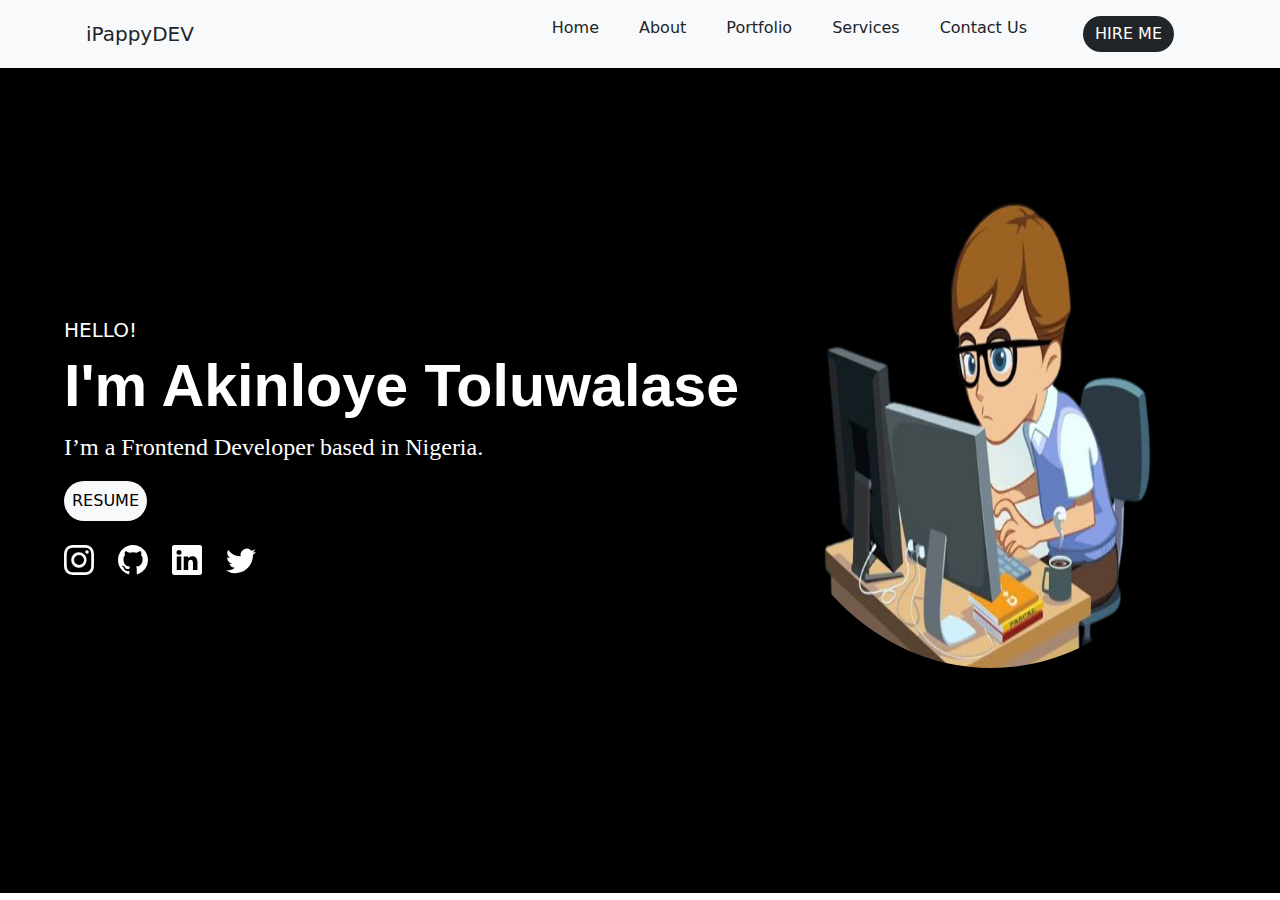
<file: index.html>
<!DOCTYPE html>
<html lang="en">
<head>
    <meta charset="UTF-8">
    <meta http-equiv="X-UA-Compatible" content="IE=edge">
    <meta name="viewport" content="width=device-width, initial-scale=1.0">
    <title>iPappyDEV</title>
    <link rel="stylesheet" href="https://fonts.google.com/specimen/Ubuntu">
    <link rel="stylesheet" href="bootstrap-5.1.3-dist/css/bootstrap.css">
    <link rel="stylesheet" href="index.css">
</head>
<body>
    <header>
            <nav class="navbar navbar-expand-lg bg-light">
                <div class="container-fluid container justify-content-between">
                    <div class="navbar-brand">
                        <a href="index.html">
                            <div class="brand ps-1 pe-1 text-dark">iPappyDEV</div>
                        </a>
                    </div>
                    <button style="color: black;" class="navbar-toggler" type="button" data-bs-toggle="offcanvas" data-bs-target="#navbarOffcanvasLg" aria-controls="navbarOffcanvasLg">
                        <span class="navbar-toggler-icon">
                            <svg xmlns="http://www.w3.org/2000/svg" width="30" height="30" fill="currentColor" class="bi bi-list" viewBox="0 0 16 16">
                                <path fill-rule="evenodd" d="M2.5 12a.5.5 0 0 1 .5-.5h10a.5.5 0 0 1 0 1H3a.5.5 0 0 1-.5-.5zm0-4a.5.5 0 0 1 .5-.5h10a.5.5 0 0 1 0 1H3a.5.5 0 0 1-.5-.5zm0-4a.5.5 0 0 1 .5-.5h10a.5.5 0 0 1 0 1H3a.5.5 0 0 1-.5-.5z"/>
                            </svg>
                        </span>
                    </button>
                    <div class="offcanvas offcanvas-end" tabindex="-1" id="navbarOffcanvasLg" aria-labelledby="navbarOffcanvasLgLabel">
                        <div class="offcanvas-header">
                            <div class="navbar-brand">
                                <div class="brand ps-1 pe-1">iPappyDEV</div>
                            </div>
                            <button type="button" class="btn-close" data-bs-dismiss="offcanvas" aria-label="Close"></button>
                        </div>
                        <div class="offcanvas-body">
                            <ul class="navbar-nav justify-content-end flex-grow-1 gap-4">
                                <li class="nav-item"><a class="nav-link text-dark" href="index.html">Home</a></li>
                                <li class="nav-item"><a class="nav-link text-dark" href="about.html">About</a></li>
                                <li class="nav-item"><a class="nav-link text-dark" href="portfolio.html">Portfolio</a></li>
                                <li class="nav-item"><a class="nav-link text-dark" href="services.html">Services</a></li>
                                <li class="nav-item"><a class="nav-link text-dark" href="contact.html">Contact Us</a></li>
                                <li class="nav-item resume rounded-5 ps-md-3 pe-md-3">
                                    <a class="nav-link" href="">
                                        <button class="btn btn-dark rounded-pill border-0">HIRE ME</button>
                                    </a>
                                </li>
                            </ul>
                        </div>
                    </div>
                </div>
            </nav>
    </header>
    <div class="indexContainer">
        <section class="bodyContainer d-flex justify-content-between">
            <div class="infoContainer">
                <h5>HELLO!</h5>
                <h1>I'm Akinloye Toluwalase</h1>
                <p>I’m a Frontend Developer based in Nigeria.</p>
                <a href="AKINLOYE_TOLUWALASE_Resume.pdf" download="AKINLOYE_TOLUWALASE_Resume.pdf">
                    <button class="btn-light rounded-pill border-0 p-2">RESUME</button>
                </a>
                <div class="d-flex gap-4 svgs pt-4">
                    <a href="">
                        <svg xmlns="http://www.w3.org/2000/svg" width="30" height="30" fill="white" class="bi bi-instagram" viewBox="0 0 16 16">
                            <path d="M8 0C5.829 0 5.556.01 4.703.048 3.85.088 3.269.222 2.76.42a3.917 3.917 0 0 0-1.417.923A3.927 3.927 0 0 0 .42 2.76C.222 3.268.087 3.85.048 4.7.01 5.555 0 5.827 0 8.001c0 2.172.01 2.444.048 3.297.04.852.174 1.433.372 1.942.205.526.478.972.923 1.417.444.445.89.719 1.416.923.51.198 1.09.333 1.942.372C5.555 15.99 5.827 16 8 16s2.444-.01 3.298-.048c.851-.04 1.434-.174 1.943-.372a3.916 3.916 0 0 0 1.416-.923c.445-.445.718-.891.923-1.417.197-.509.332-1.09.372-1.942C15.99 10.445 16 10.173 16 8s-.01-2.445-.048-3.299c-.04-.851-.175-1.433-.372-1.941a3.926 3.926 0 0 0-.923-1.417A3.911 3.911 0 0 0 13.24.42c-.51-.198-1.092-.333-1.943-.372C10.443.01 10.172 0 7.998 0h.003zm-.717 1.442h.718c2.136 0 2.389.007 3.232.046.78.035 1.204.166 1.486.275.373.145.64.319.92.599.28.28.453.546.598.92.11.281.24.705.275 1.485.039.843.047 1.096.047 3.231s-.008 2.389-.047 3.232c-.035.78-.166 1.203-.275 1.485a2.47 2.47 0 0 1-.599.919c-.28.28-.546.453-.92.598-.28.11-.704.24-1.485.276-.843.038-1.096.047-3.232.047s-2.39-.009-3.233-.047c-.78-.036-1.203-.166-1.485-.276a2.478 2.478 0 0 1-.92-.598 2.48 2.48 0 0 1-.6-.92c-.109-.281-.24-.705-.275-1.485-.038-.843-.046-1.096-.046-3.233 0-2.136.008-2.388.046-3.231.036-.78.166-1.204.276-1.486.145-.373.319-.64.599-.92.28-.28.546-.453.92-.598.282-.11.705-.24 1.485-.276.738-.034 1.024-.044 2.515-.045v.002zm4.988 1.328a.96.96 0 1 0 0 1.92.96.96 0 0 0 0-1.92zm-4.27 1.122a4.109 4.109 0 1 0 0 8.217 4.109 4.109 0 0 0 0-8.217zm0 1.441a2.667 2.667 0 1 1 0 5.334 2.667 2.667 0 0 1 0-5.334z"/>
                        </svg>
                    </a>
                    <a href="">
                        <svg xmlns="http://www.w3.org/2000/svg" width="30" height="30" fill="white" class="bi bi-github" viewBox="0 0 16 16">
                            <path d="M8 0C3.58 0 0 3.58 0 8c0 3.54 2.29 6.53 5.47 7.59.4.07.55-.17.55-.38 0-.19-.01-.82-.01-1.49-2.01.37-2.53-.49-2.69-.94-.09-.23-.48-.94-.82-1.13-.28-.15-.68-.52-.01-.53.63-.01 1.08.58 1.23.82.72 1.21 1.87.87 2.33.66.07-.52.28-.87.51-1.07-1.78-.2-3.64-.89-3.64-3.95 0-.87.31-1.59.82-2.15-.08-.2-.36-1.02.08-2.12 0 0 .67-.21 2.2.82.64-.18 1.32-.27 2-.27.68 0 1.36.09 2 .27 1.53-1.04 2.2-.82 2.2-.82.44 1.1.16 1.92.08 2.12.51.56.82 1.27.82 2.15 0 3.07-1.87 3.75-3.65 3.95.29.25.54.73.54 1.48 0 1.07-.01 1.93-.01 2.2 0 .21.15.46.55.38A8.012 8.012 0 0 0 16 8c0-4.42-3.58-8-8-8z"/>
                        </svg>
                    </a>
                    <a href="">
                        <svg xmlns="http://www.w3.org/2000/svg" width="30" height="30" fill="white" class="bi bi-linkedin" viewBox="0 0 16 16">
                            <path d="M0 1.146C0 .513.526 0 1.175 0h13.65C15.474 0 16 .513 16 1.146v13.708c0 .633-.526 1.146-1.175 1.146H1.175C.526 16 0 15.487 0 14.854V1.146zm4.943 12.248V6.169H2.542v7.225h2.401zm-1.2-8.212c.837 0 1.358-.554 1.358-1.248-.015-.709-.52-1.248-1.342-1.248-.822 0-1.359.54-1.359 1.248 0 .694.521 1.248 1.327 1.248h.016zm4.908 8.212V9.359c0-.216.016-.432.08-.586.173-.431.568-.878 1.232-.878.869 0 1.216.662 1.216 1.634v3.865h2.401V9.25c0-2.22-1.184-3.252-2.764-3.252-1.274 0-1.845.7-2.165 1.193v.025h-.016a5.54 5.54 0 0 1 .016-.025V6.169h-2.4c.03.678 0 7.225 0 7.225h2.4z"/>
                        </svg>
                    </a>
                    <a href="">
                        <svg xmlns="http://www.w3.org/2000/svg" width="30" height="30" fill="white" class="bi bi-twitter" viewBox="0 0 16 16">
                            <path d="M5.026 15c6.038 0 9.341-5.003 9.341-9.334 0-.14 0-.282-.006-.422A6.685 6.685 0 0 0 16 3.542a6.658 6.658 0 0 1-1.889.518 3.301 3.301 0 0 0 1.447-1.817 6.533 6.533 0 0 1-2.087.793A3.286 3.286 0 0 0 7.875 6.03a9.325 9.325 0 0 1-6.767-3.429 3.289 3.289 0 0 0 1.018 4.382A3.323 3.323 0 0 1 .64 6.575v.045a3.288 3.288 0 0 0 2.632 3.218 3.203 3.203 0 0 1-.865.115 3.23 3.23 0 0 1-.614-.057 3.283 3.283 0 0 0 3.067 2.277A6.588 6.588 0 0 1 .78 13.58a6.32 6.32 0 0 1-.78-.045A9.344 9.344 0 0 0 5.026 15z"/>
                        </svg>
                    </a>
                </div>
            </div>
            <div>
                <img src="dev.PNG" alt="">
            </div>
        </section>
    
    </div>


    <script src="bootstrap-5.1.3-dist/js/bootstrap.js"></script>
</body>
</html>
</file>
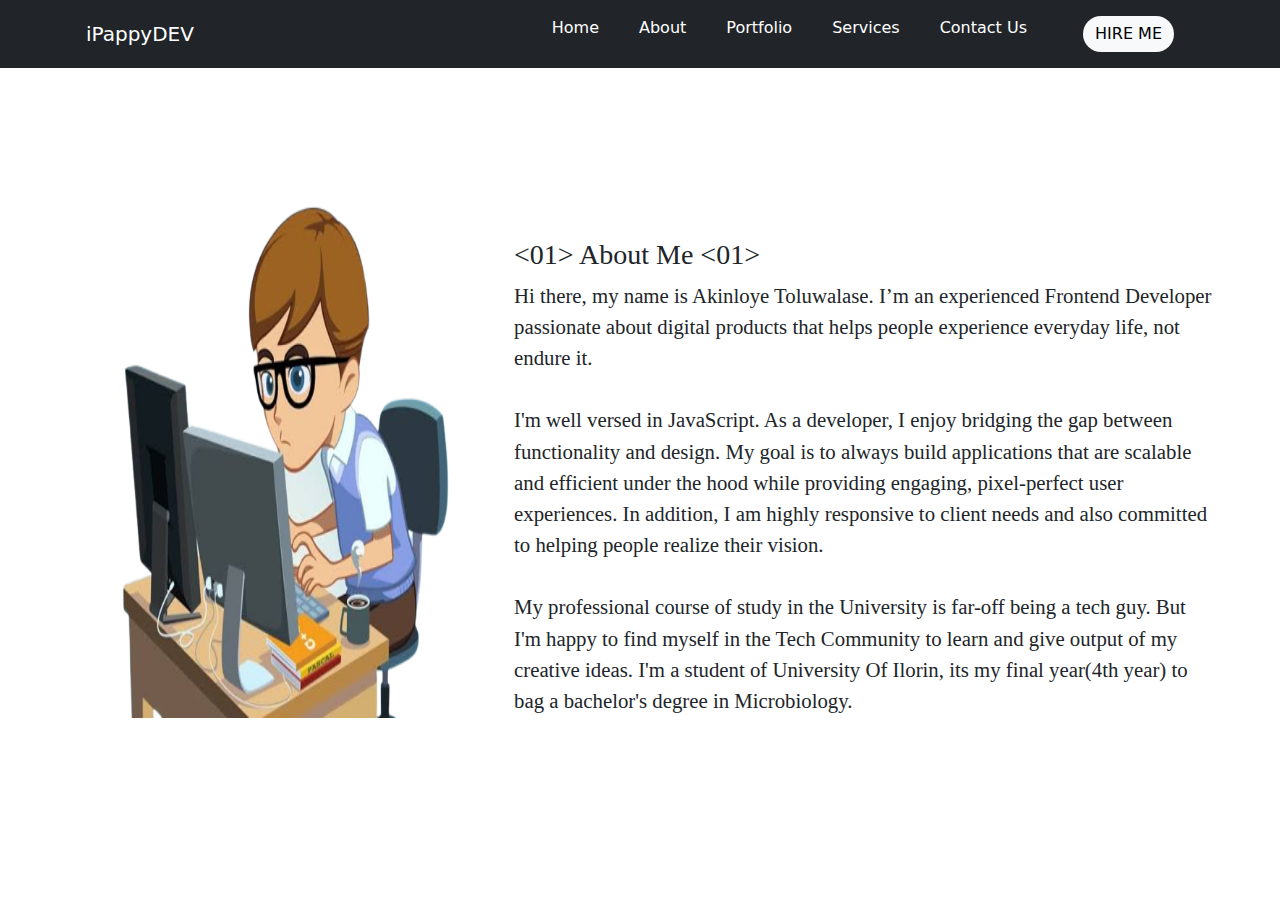
<file: about.html>
<!DOCTYPE html>
<html lang="en">
<head>
    <meta charset="UTF-8">
    <meta http-equiv="X-UA-Compatible" content="IE=edge">
    <meta name="viewport" content="width=device-width, initial-scale=1.0">
    <title>Document</title>
    <link rel="stylesheet" href="bootstrap-5.1.3-dist/css/bootstrap.css">
    <link rel="stylesheet" href="https://fonts.google.com/specimen/Roboto+Slab">
    <link rel="stylesheet" href="index.css">
</head>
<body>
    <header>
        <nav class="navbar navbar-expand-lg bg-dark">
            <div class="container-fluid container justify-content-between">
                <div class="navbar-brand">
                    <a href="index.html">
                        <div class="brand ps-1 pe-1 text-white">iPappyDEV</div>
                    </a>
                </div>
                <button style="color: black;" class="navbar-toggler" type="button" data-bs-toggle="offcanvas" data-bs-target="#navbarOffcanvasLg" aria-controls="navbarOffcanvasLg">
                    <span class="navbar-toggler-icon">
                        <svg xmlns="http://www.w3.org/2000/svg" width="30" height="30" fill="currentColor" class="bi bi-list" viewBox="0 0 16 16">
                            <path fill-rule="evenodd" d="M2.5 12a.5.5 0 0 1 .5-.5h10a.5.5 0 0 1 0 1H3a.5.5 0 0 1-.5-.5zm0-4a.5.5 0 0 1 .5-.5h10a.5.5 0 0 1 0 1H3a.5.5 0 0 1-.5-.5zm0-4a.5.5 0 0 1 .5-.5h10a.5.5 0 0 1 0 1H3a.5.5 0 0 1-.5-.5z"/>
                        </svg>
                    </span>
                </button>
                <div class="offcanvas offcanvas-end" tabindex="-1" id="navbarOffcanvasLg" aria-labelledby="navbarOffcanvasLgLabel">
                    <div class="offcanvas-header">
                        <div class="navbar-brand">
                            <div class="brand ps-1 pe-1">iPappyDEV</div>
                        </div>
                        <button type="button" class="btn-close" data-bs-dismiss="offcanvas" aria-label="Close"></button>
                    </div>
                    <div class="offcanvas-body">
                        <ul class="navbar-nav justify-content-end flex-grow-1 gap-4">
                            <li class="nav-item"><a class="nav-link text-white" href="index.html">Home</a></li>
                            <li class="nav-item"><a class="nav-link text-white" href="about.html">About</a></li>
                            <li class="nav-item"><a class="nav-link text-white" href="portfolio.html">Portfolio</a></li>
                            <li class="nav-item"><a class="nav-link text-white" href="services.html">Services</a></li>
                            <li class="nav-item"><a class="nav-link text-white" href="contact.html">Contact Us</a></li>
                            <li class="nav-item resume rounded-5 ps-md-3 pe-md-3">
                                <a class="nav-link" href="">
                                    <button class="btn btn-light rounded-pill border-0">HIRE ME</button>
                                </a>
                            </li>
                        </ul>
                    </div>
                </div>
            </div>
        </nav>
</header>
<section class="aboutContainer">
    <img src="dev.PNG" alt="">
    <div>
        <h3> <01> About Me <01></h3>
        <p>Hi there, my name is Akinloye Toluwalase. I’m an experienced Frontend Developer passionate about digital products that helps people experience everyday life, not endure it.<br>  <br>
            I'm well versed in JavaScript. As a developer, I enjoy bridging the gap between functionality and design. My goal is to always build applications that are scalable and efficient under the hood while providing engaging, pixel-perfect user experiences. In addition, I am highly responsive to client needs and also committed to helping people realize their vision. <br> <br>
            My professional course of study in the University is far-off being a tech guy. 
            But I'm happy to find myself in the Tech Community to learn and give output of my creative ideas. I'm a student of University Of Ilorin, its my final year(4th year) to bag a bachelor's degree in Microbiology.
        </p>
    </div>
</section>
<script src="bootstrap-5.1.3-dist/js/bootstrap.js"></script>
</body>
</html>
</file>
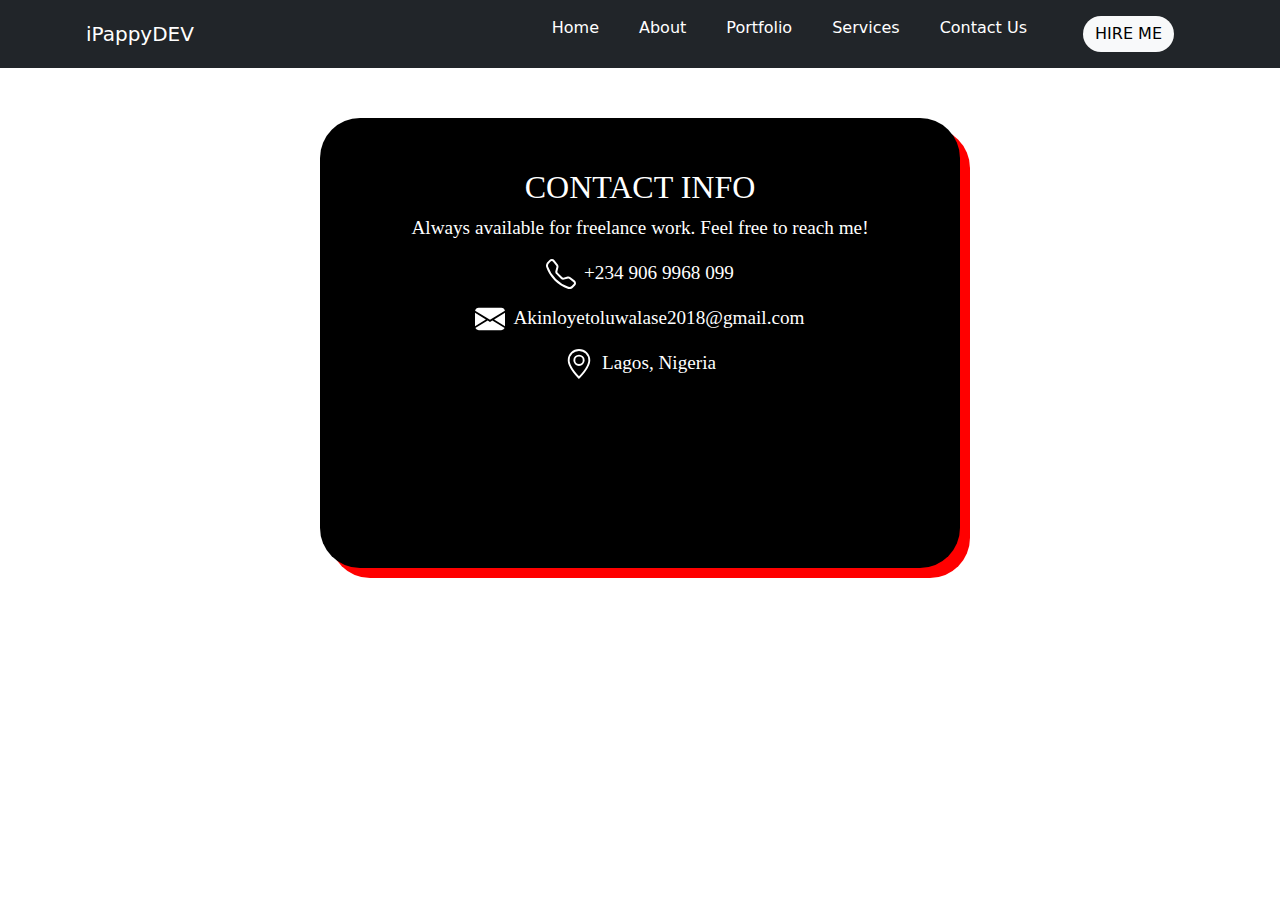
<file: contact.html>
<!DOCTYPE html>
<html lang="en">
<head>
    <meta charset="UTF-8">
    <meta http-equiv="X-UA-Compatible" content="IE=edge">
    <meta name="viewport" content="width=device-width, initial-scale=1.0">
    <title>Document</title>
    <link rel="stylesheet" href="bootstrap-5.1.3-dist/css/bootstrap.css">
    <link rel="stylesheet" href="https://fonts.google.com/specimen/Roboto+Slab">
    <link rel="stylesheet" href="index.css">
</head>
<body>
    <header>
        <nav class="navbar navbar-expand-lg bg-dark">
            <div class="container-fluid container justify-content-between">
                <div class="navbar-brand">
                    <a href="index.html">
                        <div class="brand ps-1 pe-1 text-white">iPappyDEV</div>
                    </a>
                </div>
                <button style="color: black;" class="navbar-toggler" type="button" data-bs-toggle="offcanvas" data-bs-target="#navbarOffcanvasLg" aria-controls="navbarOffcanvasLg">
                    <span class="navbar-toggler-icon">
                        <svg xmlns="http://www.w3.org/2000/svg" width="30" height="30" fill="currentColor" class="bi bi-list" viewBox="0 0 16 16">
                            <path fill-rule="evenodd" d="M2.5 12a.5.5 0 0 1 .5-.5h10a.5.5 0 0 1 0 1H3a.5.5 0 0 1-.5-.5zm0-4a.5.5 0 0 1 .5-.5h10a.5.5 0 0 1 0 1H3a.5.5 0 0 1-.5-.5zm0-4a.5.5 0 0 1 .5-.5h10a.5.5 0 0 1 0 1H3a.5.5 0 0 1-.5-.5z"/>
                        </svg>
                    </span>
                </button>
                <div class="offcanvas offcanvas-end" tabindex="-1" id="navbarOffcanvasLg" aria-labelledby="navbarOffcanvasLgLabel">
                    <div class="offcanvas-header">
                        <div class="navbar-brand">
                            <div class="brand ps-1 pe-1">iPappyDEV</div>
                        </div>
                        <button type="button" class="btn-close" data-bs-dismiss="offcanvas" aria-label="Close"></button>
                    </div>
                    <div class="offcanvas-body">
                        <ul class="navbar-nav justify-content-end flex-grow-1 gap-4">
                            <li class="nav-item"><a class="nav-link text-white" href="index.html">Home</a></li>
                            <li class="nav-item"><a class="nav-link text-white" href="about.html">About</a></li>
                            <li class="nav-item"><a class="nav-link text-white" href="portfolio.html">Portfolio</a></li>
                            <li class="nav-item"><a class="nav-link text-white" href="services.html">Services</a></li>
                            <li class="nav-item"><a class="nav-link text-white" href="contact.html">Contact Us</a></li>
                            <li class="nav-item resume rounded-5 ps-md-3 pe-md-3">
                                <a class="nav-link" href="">
                                    <button class="btn btn-light rounded-pill border-0 ctbtn">HIRE ME</button>
                                </a>
                            </li>
                        </ul>
                    </div>
                </div>
            </div>
        </nav>
    </header>

    <section class="contactContainer">
        <div>
            <h2>CONTACT INFO</h2>
            <p>Always available for freelance work. Feel free to reach me!</p>
            <span class="d-flex justify-content-center gap-2">
                <svg xmlns="http://www.w3.org/2000/svg" width="30" height="30" fill="currentColor" class="bi bi-telephone" viewBox="0 0 16 16">
                    <path d="M3.654 1.328a.678.678 0 0 0-1.015-.063L1.605 2.3c-.483.484-.661 1.169-.45 1.77a17.568 17.568 0 0 0 4.168 6.608 17.569 17.569 0 0 0 6.608 4.168c.601.211 1.286.033 1.77-.45l1.034-1.034a.678.678 0 0 0-.063-1.015l-2.307-1.794a.678.678 0 0 0-.58-.122l-2.19.547a1.745 1.745 0 0 1-1.657-.459L5.482 8.062a1.745 1.745 0 0 1-.46-1.657l.548-2.19a.678.678 0 0 0-.122-.58L3.654 1.328zM1.884.511a1.745 1.745 0 0 1 2.612.163L6.29 2.98c.329.423.445.974.315 1.494l-.547 2.19a.678.678 0 0 0 .178.643l2.457 2.457a.678.678 0 0 0 .644.178l2.189-.547a1.745 1.745 0 0 1 1.494.315l2.306 1.794c.829.645.905 1.87.163 2.611l-1.034 1.034c-.74.74-1.846 1.065-2.877.702a18.634 18.634 0 0 1-7.01-4.42 18.634 18.634 0 0 1-4.42-7.009c-.362-1.03-.037-2.137.703-2.877L1.885.511z"/>
                </svg>
                <p> +234 906 9968 099</p>
            </span>
            <span class="d-flex justify-content-center gap-2">
                <svg xmlns="http://www.w3.org/2000/svg" width="30" height="30" fill="currentColor" class="bi bi-envelope-fill" viewBox="0 0 16 16">
                    <path d="M.05 3.555A2 2 0 0 1 2 2h12a2 2 0 0 1 1.95 1.555L8 8.414.05 3.555ZM0 4.697v7.104l5.803-3.558L0 4.697ZM6.761 8.83l-6.57 4.027A2 2 0 0 0 2 14h12a2 2 0 0 0 1.808-1.144l-6.57-4.027L8 9.586l-1.239-.757Zm3.436-.586L16 11.801V4.697l-5.803 3.546Z"/>
                </svg>
                <p>Akinloyetoluwalase2018@gmail.com</p>
            </span>
            <span class="d-flex justify-content-center gap-2">
                <svg xmlns="http://www.w3.org/2000/svg" width="30" height="30" fill="currentColor" class="bi bi-geo-alt" viewBox="0 0 16 16">
                    <path d="M12.166 8.94c-.524 1.062-1.234 2.12-1.96 3.07A31.493 31.493 0 0 1 8 14.58a31.481 31.481 0 0 1-2.206-2.57c-.726-.95-1.436-2.008-1.96-3.07C3.304 7.867 3 6.862 3 6a5 5 0 0 1 10 0c0 .862-.305 1.867-.834 2.94zM8 16s6-5.686 6-10A6 6 0 0 0 2 6c0 4.314 6 10 6 10z"/>
                    <path d="M8 8a2 2 0 1 1 0-4 2 2 0 0 1 0 4zm0 1a3 3 0 1 0 0-6 3 3 0 0 0 0 6z"/>
                </svg>
                <p>Lagos, Nigeria</p>
            </span>
        </div>
    </section>

    <script src="bootstrap-5.1.3-dist/js/bootstrap.js"></script>

</body>
</html>
</file>
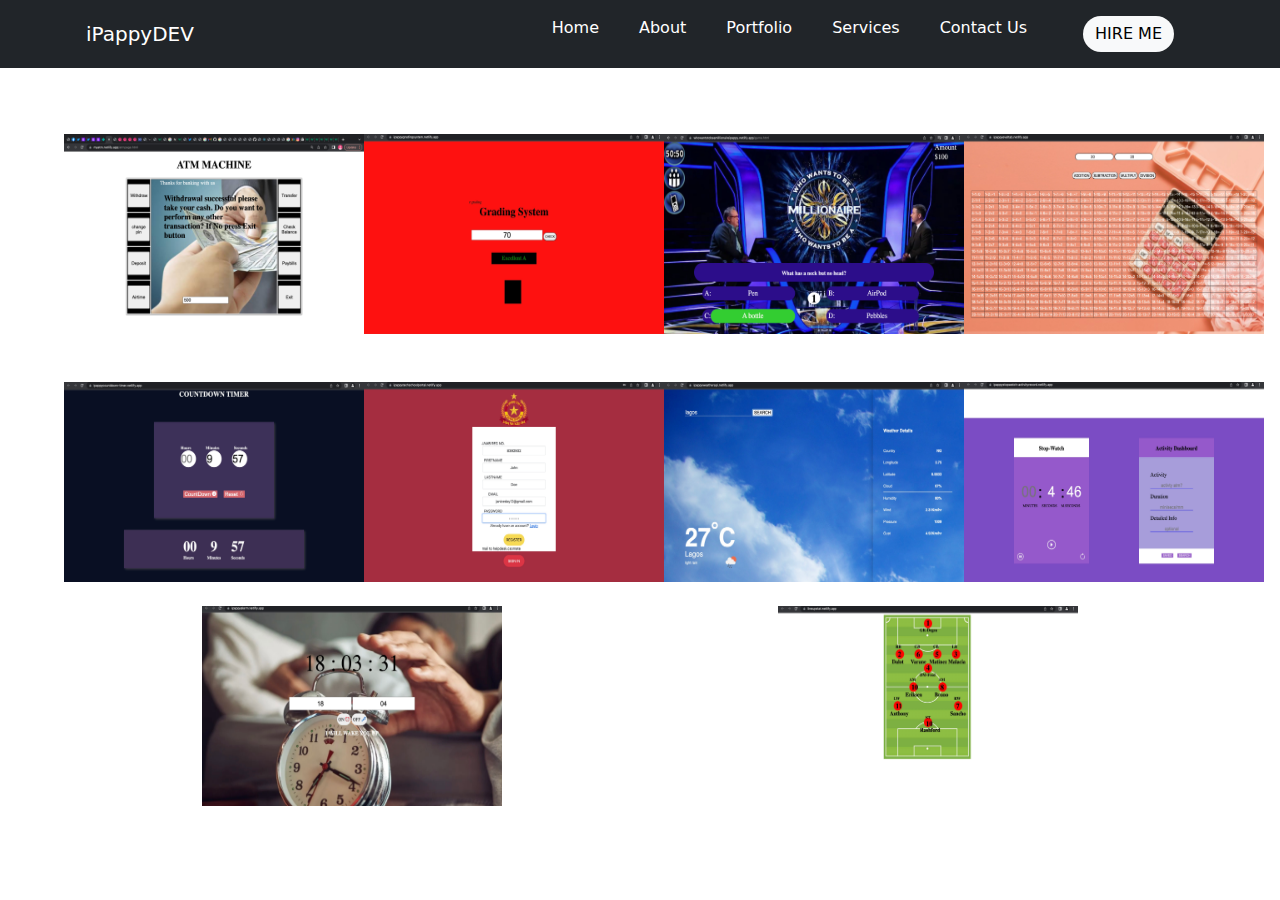
<file: portfolio.html>
<!DOCTYPE html>
<html lang="en">
<head>
    <meta charset="UTF-8">
    <meta http-equiv="X-UA-Compatible" content="IE=edge">
    <meta name="viewport" content="width=device-width, initial-scale=1.0">
    <title>Document</title>
    <link rel="stylesheet" href="bootstrap-5.1.3-dist/css/bootstrap.css">
    <link rel="stylesheet" href="https://fonts.google.com/specimen/Roboto+Slab">
    <link rel="stylesheet" href="index.css">
</head>
<body>
    <header>
            <nav class="navbar navbar-expand-lg bg-dark">
                <div class="container-fluid container justify-content-between">
                    <div class="navbar-brand">
                        <a href="index.html">
                            <div class="brand ps-1 pe-1 text-white">iPappyDEV</div>
                        </a>
                    </div>
                    <button style="color: black;" class="navbar-toggler" type="button" data-bs-toggle="offcanvas" data-bs-target="#navbarOffcanvasLg" aria-controls="navbarOffcanvasLg">
                        <span class="navbar-toggler-icon">
                            <svg xmlns="http://www.w3.org/2000/svg" width="30" height="30" fill="currentColor" class="bi bi-list" viewBox="0 0 16 16">
                                <path fill-rule="evenodd" d="M2.5 12a.5.5 0 0 1 .5-.5h10a.5.5 0 0 1 0 1H3a.5.5 0 0 1-.5-.5zm0-4a.5.5 0 0 1 .5-.5h10a.5.5 0 0 1 0 1H3a.5.5 0 0 1-.5-.5zm0-4a.5.5 0 0 1 .5-.5h10a.5.5 0 0 1 0 1H3a.5.5 0 0 1-.5-.5z"/>
                            </svg>
                        </span>
                    </button>
                    <div class="offcanvas offcanvas-end" tabindex="-1" id="navbarOffcanvasLg" aria-labelledby="navbarOffcanvasLgLabel">
                        <div class="offcanvas-header">
                            <div class="navbar-brand">
                                <div class="brand ps-1 pe-1">iPappyDEV</div>
                            </div>
                            <button type="button" class="btn-close" data-bs-dismiss="offcanvas" aria-label="Close"></button>
                        </div>
                        <div class="offcanvas-body">
                            <ul class="navbar-nav justify-content-end flex-grow-1 gap-4">
                                <li class="nav-item"><a class="nav-link text-white" href="index.html">Home</a></li>
                                <li class="nav-item"><a class="nav-link text-white" href="about.html">About</a></li>
                                <li class="nav-item"><a class="nav-link text-white" href="portfolio.html">Portfolio</a></li>
                                <li class="nav-item"><a class="nav-link text-white" href="services.html">Services</a></li>
                                <li class="nav-item"><a class="nav-link text-white" href="contact.html">Contact Us</a></li>
                                <li class="nav-item resume rounded-5 ps-md-3 pe-md-3">
                                    <a class="nav-link" href="">
                                        <button class="btn btn-light rounded-pill border-0">HIRE ME</button>
                                    </a>
                                </li>
                            </ul>
                        </div>
                    </div>
                </div>
            </nav>
    </header>
    <section class="portfolioContainer mt-4">
        <h3><02>Yeah, I worked hard<02/> </h3>
        <div class="card1container justify-content-between">
               <div id="firstImage">
                    <a href="https://ipappyatmmachine.netlify.app" target="_blank">
                        <img src="atm.png" alt="">
                    </a>
                    <a href="https://ipappyatmmachine.netlify.app" target="_blank">
                        <div class="overlay text-white">
                            <h2 class="mt-1">ATM</h2>
                            <div class="desp mt-2">An ATM Machine designed to perform Withdrawal, Deposit, Transfer and Check Balance</div>
                            <div class="omo d-flex gap-3 justify-content-center mt-5">
                                <p>HTML</p>
                                <p>CSS</p>
                                <p>JAVASCRIPT</p>
                            </div>
                        </div>
                    </a>
               </div>
               <div id="secondImage">
                    <a href="https://ipappygradingsystem.netlify.app" target="_blank">
                        <img src="grading.jpg" alt="">
                    </a>
                    <a href="https://ipappygradingsystem.netlify.app" target="_blank">
                        <div class="overlay text-white">
                            <h2 class="mt-4">Grading System</h2>
                            <div class="desp mt-2">It helps students to check their grade with their scores</div>
                            <div class="omo d-flex gap-3 justify-content-center mt-5">
                                <p>HTML</p>
                                <p>CSS</p>
                                <p>JAVASCRIPT</p>
                            </div>
                        </div>
                    </a>
                </div>
                <div id="thirdImage">
                    <a href="https://whowantstobeamillionaireipappy.netlify.app" target="_blank">
                        <img src="wwtm.jpg" alt="">
                    </a>
                    <a href="https://whowantstobeamillionaireipappy.netlify.app" target="_blank">
                        <div class="overlay">
                            <h2 class="mt-1 fs-4">Who wants to be a Millionaire</h2>
                            <div class="desp mt-1">A typical game of who wants to be a Millionaire</div>
                            <div class="omo d-flex gap-3 justify-content-center mt-5">
                                <p>HTML</p>
                                <p>CSS</p>
                                <p>JAVASCRIPT</p>
                            </div>
                        </div>
                    </a>
                </div>
                <div id="thirdImage">
                    <a href="https://ipappyevaltab.netlify.app" target="_blank">
                        <img src="evaltab.jpg" alt="">
                    </a>
                    <a href="https://ipappyevaltab.netlify.app" target="_blank">
                        <div class="overlay">
                            <h2 class="mt-2">Evaluation Table</h2>
                            <div class="desp mt-4">An Evaluation table to person any sorts of mathematical operations</div>
                            <div class="omo d-flex gap-3 justify-content-center mt-5">
                                <p>HTML</p>
                                <p>CSS</p>
                                <p>JAVASCRIPT</p>
                            </div>
                        </div>
                    </a>
                </div>
        </div>
        <div class="card1container justify-content-between mt-5">
            <div id="thirdImage">
                <a href="https://ipappycountdown-timer.netlify.app" target="_blank">
                    <img src="countdown.jpg" alt="">
                </a>
                <a href="https://ipappycountdown-timer.netlify.app" target="_blank">
                    <div class="overlay">
                        <h2 class="mt-4">Countdown Timer</h2>
                        <div class="desp mt-4">A countdown timer for input number of duration</div>
                        <div class="omo d-flex gap-3 justify-content-center mt-4">
                            <p>HTML</p>
                            <p>CSS</p>
                            <p>JAVASCRIPT</p>
                        </div>
                    </div>
                </a>
            </div>
            <div id="thirdImage">
                <a href="https://ipappytechschoolportal.netlify.app" target="_blank">
                    <img src="portal.jpg" alt="">
                </a>
                <a href="https://ipappytechschoolportal.netlify.app" target="_blank">
                    <div class="overlay">
                        <h2 class="mt-4">School Portal</h2>
                        <div class="desp mt-4">A university portal that saves student data and allow them to login</div>
                        <div class="omo d-flex gap-3 justify-content-center mt-4">
                            <p>HTML</p>
                            <p>CSS</p>
                            <p>JAVASCRIPT</p>
                        </div>
                    </div>
                </a>
            </div>
            <div id="thirdImage">
                <a href="https://ipappyweatherapi.netlify.app" target="_blank">
                    <img src="weatherr.jpg" alt="">
                </a>
                <a href="https://ipappyweatherapi.netlify.app" target="_blank">
                    <div class="overlay">
                        <h2 class="mt-4">Weather Checker</h2>
                        <div class="desp mt-4">It helps check weather condition in particular country or city.</div>
                        <div class="omo d-flex gap-3 justify-content-center mt-4">
                            <p>HTML</p>
                            <p>CSS</p>
                            <p>JAVASCRIPT</p>
                        </div>
                    </div>
                </a>
            </div>
            <div id="thirdImage">
                <a href="https://ipappystopwatch-activityrecord.netlify.app" target="_blank">
                    <img src="dash.jpg" alt="">
                </a>
                <a href="https://ipappystopwatch-activityrecord.netlify.app" target="_blank">
                    <div class="overlay">
                        <h2 class="mt-4">Stopwatch</h2>
                        <div class="desp mt-4">It helps to read time of an activity performed at the moment.</div>
                        <div class="omo d-flex gap-3 justify-content-center mt-4">
                            <p>HTML</p>
                            <p>CSS</p>
                            <p>JAVASCRIPT</p>
                        </div>
                    </div>
                </a>
            </div>
        </div>
        <div class="card1container justify-content-around mt-4">
            <div id="thirdImage">
                <a href="https://ipappyalarm.netlify.app" target="_blank">
                    <img src="alarm.jpg" alt="">
                </a>
                <a href="https://ipappyalarm.netlify.app" target="_blank">
                    <div class="overlay">
                        <h2 class="mt-4">Alarm</h2>
                        <div class="desp mt-4">A typical alarm set for remainder</div>
                        <div class="omo d-flex gap-3 justify-content-center mt-5">
                            <p>HTML</p>
                            <p>CSS</p>
                            <p>JAVASCRIPT</p>
                        </div>
                    </div>
                </a>
            </div>
            <div id="thirdImage">
                <a href="https://lineupstat.netlify.app" target="_blank">
                    <img src="lineup stat.jpg" alt="">
                </a>
                <a href="https://lineupstat.netlify.app" target="_blank">
                    <div class="overlay">
                        <h2 class="mt-4">Lineup Stat</h2>
                        <div class="desp mt-4">Lineup stat for football players</div>
                        <div class="omo d-flex gap-3 justify-content-center mt-5">
                            <p>HTML</p>
                            <p>CSS</p>
                            <p>JAVASCRIPT</p>
                        </div>
                    </div>
                </a>
            </div>
        </div>
    </section>
    <script src="bootstrap-5.1.3-dist/js/bootstrap.js"></script>
</body>
</html>
</file>
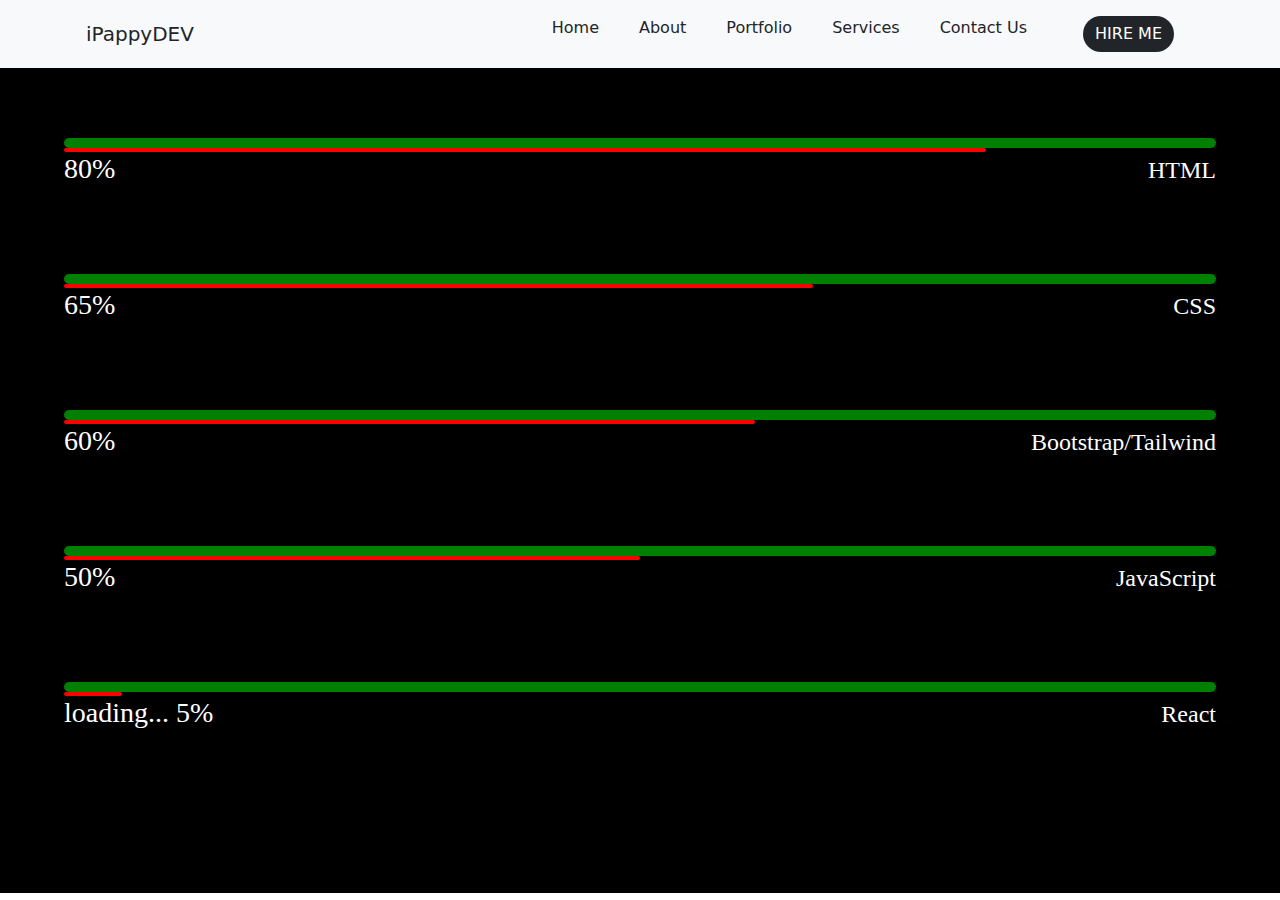
<file: services.html>
<!DOCTYPE html>
<html lang="en">
<head>
    <meta charset="UTF-8">
    <meta http-equiv="X-UA-Compatible" content="IE=edge">
    <meta name="viewport" content="width=device-width, initial-scale=1.0">
    <title>Document</title>
    <link rel="stylesheet" href="bootstrap-5.1.3-dist/css/bootstrap.css">
    <link rel="stylesheet" href="https://fonts.google.com/specimen/Roboto+Slab">
    <link rel="stylesheet" href="index.css">
</head>
<body>
    <header>
        <nav class="navbar navbar-expand-lg bg-light">
            <div class="container-fluid container justify-content-between">
                <div class="navbar-brand">
                    <a href="index.html">
                        <div class="brand ps-1 pe-1 text-dark">iPappyDEV</div>
                    </a>
                </div>
                <button style="color: black" class="navbar-toggler" type="button" data-bs-toggle="offcanvas" data-bs-target="#navbarOffcanvasLg" aria-controls="navbarOffcanvasLg">
                    <span class="navbar-toggler-icon">
                        <svg xmlns="http://www.w3.org/2000/svg" width="30" height="30" fill="currentColor" class="bi bi-list" viewBox="0 0 16 16">
                            <path fill-rule="evenodd" d="M2.5 12a.5.5 0 0 1 .5-.5h10a.5.5 0 0 1 0 1H3a.5.5 0 0 1-.5-.5zm0-4a.5.5 0 0 1 .5-.5h10a.5.5 0 0 1 0 1H3a.5.5 0 0 1-.5-.5zm0-4a.5.5 0 0 1 .5-.5h10a.5.5 0 0 1 0 1H3a.5.5 0 0 1-.5-.5z"/>
                        </svg>
                    </span>
                </button>
                <div class="offcanvas offcanvas-end" tabindex="-1" id="navbarOffcanvasLg" aria-labelledby="navbarOffcanvasLgLabel">
                    <div class="offcanvas-header">
                        <div class="navbar-brand">
                            <div class="brand ps-1 pe-1">iPappyDEV</div>
                        </div>
                        <button type="button" class="btn-close" data-bs-dismiss="offcanvas" aria-label="Close"></button>
                    </div>
                    <div class="offcanvas-body">
                        <ul class="navbar-nav justify-content-end flex-grow-1 gap-4">
                            <li class="nav-item"><a class="nav-link text-dark" href="index.html">Home</a></li>
                            <li class="nav-item"><a class="nav-link text-dark" href="about.html">About</a></li>
                            <li class="nav-item"><a class="nav-link text-dark" href="portfolio.html">Portfolio</a></li>
                            <li class="nav-item"><a class="nav-link text-dark" href="services.html">Services</a></li>
                            <li class="nav-item"><a class="nav-link text-dark" href="contact.html">Contact Us</a></li>
                            <li class="nav-item resume rounded-5 ps-md-3 pe-md-3">
                                <a class="nav-link" href="">
                                    <button class="btn btn-dark rounded-pill border-0">HIRE ME</button>
                                </a>
                            </li>
                        </ul>
                    </div>
                </div>
            </div>
        </nav>
    </header>
    <div class="about1Container">
        <section id="servicesContainer">
            <div id="containers">
                <div class="containers rounded-pill"></div>
                <div class="skills html rounded-pill"></div>
                <div class="skills d-flex justify-content-between">
                    <h3>80%</h3>
                    <p>HTML</p>
                </div>
            </div>
            <div id="containers">
                <div class="containers rounded-pill"></div>
                <div class="skills CSS rounded-pill"></div>
                <div class="skills d-flex justify-content-between">
                    <h3>65%</h3>
                    <p>CSS</p>
                </div>
            </div>
            <div id="containers">
                <div class="containers rounded-pill"></div>
                <div class="skills Bootstrap rounded-pill"></div>
                <div class="skills d-flex justify-content-between">
                    <h3>60%</h3>
                    <p>Bootstrap/Tailwind</p>
                </div>
            </div>
            <div id="containers">
                <div class="containers rounded-pill"></div>
                <div class="skills JavaScript rounded-pill"></div>
                <div class="skills d-flex justify-content-between">
                    <h3>50%</h3>
                    <p>JavaScript</p>
                </div>
            </div>
            <div id="containers">
                <div class="containers rounded-pill"></div>
                <div class="skills React rounded-pill"></div>
                <div class="skills d-flex justify-content-between">
                    <h3>loading... 5%</h3>
                    <p>React</p>
                </div>
            </div>
            
        </section>
    </div>
    <script src="bootstrap-5.1.3-dist/js/bootstrap.js"></script>
</body>
</html>
</file>
<file: index.css>
a{
    text-decoration: none;
}
.indexContainer{
    background-color: black;
    height: 91.7vh;
    /* margin-top: -100px; */
}
.bodyContainer{
    width: 90%; margin: auto;
    padding-top: 100px;
    color: white;
}
.infoContainer{
    margin-top: 150px;
}
.infoContainer h1{
    font-size: 3.7em;
    font-weight: 600;
    font-family: sans-serif;
}
.infoContainer p{
    font-size: 1.5em;
    font-family: serif;
}
.bodyContainer img{
    height: 500px;
    width: 450px;
    border-radius: 50%;
    /* border: 5px dotted red; */
}
.about1Container{
    background-color: black;
    height: 91.7vh;
}
.aboutContainer{
    margin: auto;
    width: 90%;
    padding-top: 100px;
    font-family: "Roboto Slab";
    display: flex;
}
.aboutContainer img {
    height: 550px;
    width: 450px;
}
.aboutContainer div{
    margin-top: 70px;
}
.aboutContainer p{
    font-size: 1.3em;
}
.portfolioContainer{
    margin: auto;
    width: 90%;
    color: white;
}
.card1container{
    display: flex;
    font-family: "Roboto Slab";

}
.portfolioContainer img{
    height: 200px;
    width: 300px;
}
.overlay{
    color: white;
    position: absolute;
    margin-top: -200px;
    height: 200px;
    width: 300px;
    background-color: black;
    opacity: 0;
    transition: .5s ease;
    text-align: center;
    display: block;
}

#firstImage:hover .overlay {
    background-color: rgba(13, 2, 2, 0.5);
    opacity: 5;
}
#secondImage:hover .overlay{
    background-color: rgba(13, 2, 2, 0.5);
    opacity: 5;
}
#thirdImage:hover .overlay {
    background-color: rgba(13, 2, 2, 0.5);
    opacity: 5;
}

#containers{
    width: 90%;
    margin: auto;
    padding-top: 70px;
    font-family: "Roboto Slab";
    color: white;
}
.containers {
    border: 5px solid green;
    width: 100%;
    /* background-color: #ddd; */
}
.skills p{
    font-size: 1.5em;
}
.html {width: 80%; border: 2px solid red;}
.CSS {width: 65%; border: 2px solid red;}
.Bootstrap {width: 60%; border: 2px solid red;}
.JavaScript {width: 50%; border: 2px solid red;}
.React {width: 5%; border: 2px solid red;}

.contactContainer{
    text-align: center;
    background-color: black;
    box-shadow: 10px 10px red;
    border-radius: 40px;
    color: white;
    height: 50vh;
    width: 50%;
    margin: auto;
    margin-top: 50px;
    padding-top: 50px;
    font-family: "Roboto Slab";
}
.contactContainer p{
    font-size: 1.2em;
}
.checkerContact{
    padding-top: 50px;
}
@media all and (max-width: 320px){
    .indexContainer{
        margin-top: -100px;
        height: 100vh;
    }
    .about1Container{
        margin-top: -100px;
        min-height: 105vh;
    }
    #servicesContainer{
        padding-top: 100px;
    }
    .flex-grow-1{
        display: flex;
        align-items: center;
    }
    .bodyContainer{
        flex-direction: column-reverse;
        margin-top: 50px;
        gap: 50px;
        text-align: center;
    }
    .infoContainer{
        margin-top: 0px;
    }
    .infoContainer h1{
        font-size: 3.2em;
    }
    .svgs{
        justify-content: center;
    }
    .bodyContainer img{
        height: 250px;
        width: 250px;
    }
    .aboutContainer{
        /* margin: auto;
        width: 90%; */
        flex-direction: column;
        margin-top: -80px;
    }
    .aboutContainer img {
        height: 180px;
        width: 300px;
    }
    .aboutContainer div{
        margin-top: 40px;
    }
    .aboutContainer p{
        font-size: 1em;
    }
    .portfolioContainer{
        /* margin: auto; */
        width: 100%;
    }
    .card1container{
        flex-direction: column;
        /* gap: 20px !important; */
        align-items: center !important;
        /* justify-content: space-between !important; */
        gap: 50px;
    }
    .omo{
        display: flex;
        justify-content: space-around !important;
    }
    .contactContainer{
        background-color: white;
        color: black;
        box-shadow: 0 0 white;
        width: 100%;
        margin-top: 150px;
    }
    .nav-link{
        color: black !important;
    }
    .ctbtn{
        background-color: black !important;
        color: white !important;
    }
}
@media all and (min-width: 321px) and (max-width: 425px){
    .indexContainer{
        margin-top: -100px;
        height: 100vh;
    }
    .about1Container{
        margin-top: -100px;
        min-height: 105vh;
    }
    #servicesContainer{
        padding-top: 100px;
    }
    .flex-grow-1{
        display: flex;
        align-items: center;
    }
    .bodyContainer{
        flex-direction: column-reverse;
        margin-top: 50px;
        gap: 50px;
        text-align: center;
    }
    .infoContainer{
        margin-top: 0px;
    }
    .infoContainer h1{
        font-size: 3.2em;
    }
    .svgs{
        justify-content: center;
    }
    .bodyContainer img{
        height: 250px;
        width: 250px;
    }
    .aboutContainer{
        /* margin: auto;
        width: 90%; */
        flex-direction: column;
        margin-top: -80px;
    }
    .aboutContainer img {
        height: 180px;
        width: 300px;
    }
    .aboutContainer div{
        margin-top: 40px;
    }
    .aboutContainer p{
        font-size: 1.15em;
    }
    .portfolioContainer{
        margin: auto;
        width: 100%;
    }
    .card1container{
        flex-direction: column;
        align-items: center !important;
        gap: 50px !important;
    }
    .omo{
        display: flex;
        justify-content: space-around !important;
    }
    .contactContainer{
        background-color: white;
        color: black;
        box-shadow: 0 0 white;
        width: 100%;
        margin-top: 150px;
    }
    .nav-link{
        color: black !important;
    }
    .ctbtn{
        background-color: black !important;
        color: white !important;
    }
}
</file>
